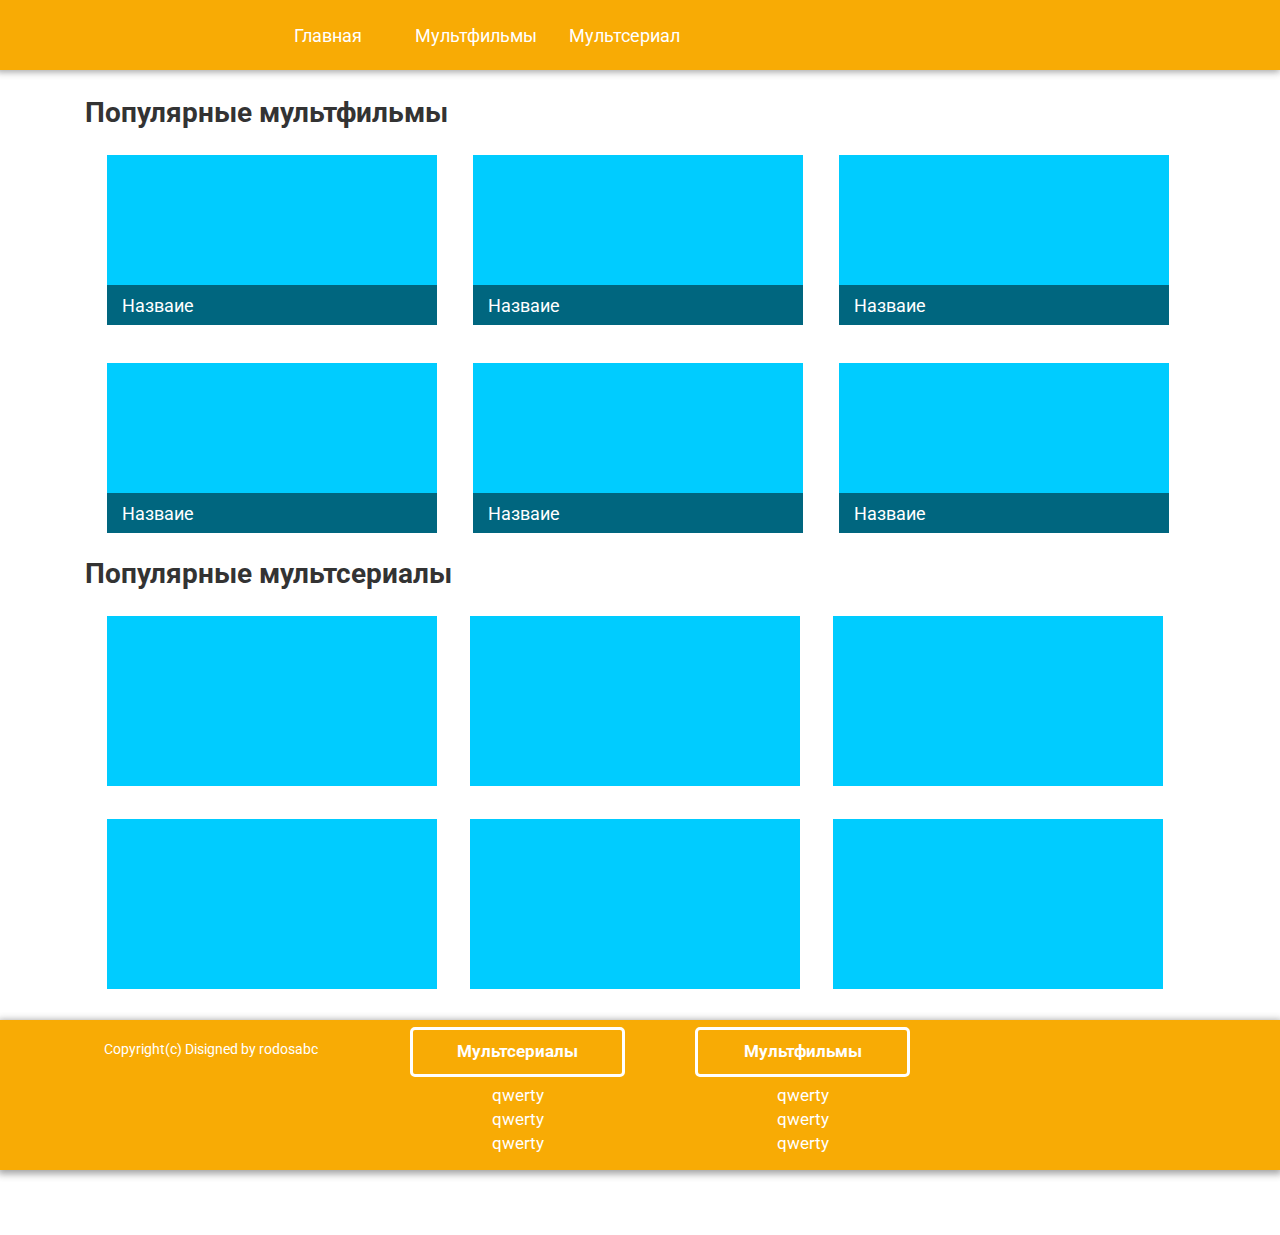
<file: index.html>
<!DOCTYPE html>
<html>

<head>
    <meta charset="utf-8">
    <!-- <meta name="viewport" content="width=device-width, initial-scale=1, user-scalable=no"> -->
    <link href="css/bootstrap.css" rel="stylesheet">
    <link href="css/styles.css" rel="stylesheet">
    <script src="https://ajax.googleapis.com/ajax/libs/jquery/3.1.0/jquery.min.js"></script>
    <title>Cartoon</title>
</head>

<body>
    <!-- Навигация -->
    <div class="row nav-main">
        <div class="container">
            <div class="logo">
                <a href="index.html">
                    <img>
                </a>
            </div>
            <div class="menu">
                <ul>
                    <a href="index.html">
                        <li>Главная</li>
                    </a>
                    <a href="film.html">
                        <li>Мультфильмы</li>
                    </a>
                    <a href="serial.html">
                        <li>Мультсериал</li>
                    </a>
                </ul>
            </div>
        </div>
    </div>
    <!-- Контент  -->
    <div class="row">
        <div class="container">
            <div class="catalog">
                <h2>Популярные мультфильмы</h2>

                <div class="items col-lg-12 col-md-12 col-sm-12 col-xs-12">
                    <a href="">
                        <div class="item">
                            <div class="info">
                                <p>Назваие</p>
                                <ul>
                                    <li><img src="img/see.png"> 1200</li>
                                    <li><img src="img/star.png"> 4.3</li>
                                    <li><img src="img/talk.png"> 5</li>
                                </ul>
                            </div>
                        </div>
                    </a>
                    <div class="item">
                        <div class="info">
                            <p>Назваие</p>
                            <ul>
                                <li>1220</li>
                                <li>4.3</li>
                                <li>5</li>
                            </ul>
                        </div>
                    </div>
                    <div class="item">
                        <div class="info">
                            <p>Назваие</p>
                            <ul>
                                <li>1220</li>
                                <li>4.3</li>
                                <li>5</li>
                            </ul>
                        </div>
                    </div>
                    <div class="item">
                        <div class="info">
                            <p>Назваие</p>
                            <ul>
                                <li>1220</li>
                                <li>4.3</li>
                                <li>5</li>
                            </ul>
                        </div>
                    </div>
                    <div class="item">
                        <div class="info">
                            <p>Назваие</p>
                            <ul>
                                <li>1220</li>
                                <li>4.3</li>
                                <li>5</li>
                            </ul>
                        </div>
                    </div>
                    <div class="item">
                        <div class="info">
                            <p>Назваие</p>
                            <ul>
                                <li>1220</li>
                                <li>4.3</li>
                                <li>5</li>
                            </ul>
                        </div>
                    </div>
                </div>
            </div>
            <div class="catalog">
                <h2>Популярные мультсериалы</h2>
                <div class="items col-lg-12">
                    <div class="item col-lg-3"></div>
                    <div class="item col-lg-3"></div>
                    <div class="item col-lg-3"></div>
                    <div class="item col-lg-3"></div>
                    <div class="item col-lg-3"></div>
                    <div class="item col-lg-3"></div>
                </div>
            </div>
        </div>
    </div>
    <!-- Подвал -->
    <div class="row footer">
        <div class="container">
            <div class="col-lg-3 col-md-3">
                <p>Copyright(c) Disigned by rodosabc</p>
            </div>
            <div class="col-lg-3 col-md-3">
                <ul>
                    <li><h3>Мультсериалы</h3></li>
                    <li>
                        <a href="">qwerty</a>
                    </li>
                    <li>
                        <a href="">qwerty</a>
                    </li>
                    <li>
                        <a href="">qwerty</a>
                    </li>
                </ul>
            </div>
            <div class="col-lg-3 col-md-3">
                <ul>
                  <li><h3>Мультфильмы</h3></li>
                    <li>
                        <a href="">qwerty</a>
                    </li>
                    <li>
                        <a href="">qwerty</a>
                    </li>
                    <li>
                        <a href="">qwerty</a>
                    </li>
                </ul>
            </div>
        </div>
    </div>
</body>

</html>
</file>
<file: css/styles.css>
@import url(https://fonts.googleapis.com/css?family=Roboto:400,400italic,700);

*{
  font-family: 'Roboto', sans-serif;
}

.row{
  margin: 0;
  padding: 0;
}

h2{
  margin-left: 15px;
  margin-bottom: 5px;
  font-size: 2em;
}

.nav-main{
  background: #f8ab05;
  height: 70px;
  box-shadow: -2px 0 7px 2px  rgba(153,153,153,0.9);
}

.nav-main .container div{
  display: inline-block;
}

.logo{
  width: 150px;
}

.menu ul a{
  display: inline-block;
  margin-right: 15px;
  font-size: 1.3em;
  height: 55px;
  width: 130px;
  text-align: center;
  padding-top: 9px;
  color: #ffffff;
  text-decoration: none;
  transition: all 0.11s ease-out 0.11s;
}

.menu ul a:hover{
  border-bottom: 5px solid #ff6600;
  text-shadow: 0 0 1px #666666;
}

.menu ul a li{
  list-style-type: none;
}

.catalog{
    animation: initiate 0.5s ease-in-out;
}

@keyframes initiate{
  from { transform: translate(0, 100px);
          opacity: 0.2;
       }
  100% {
         transform: translate(0,0);
         opacity: 1;
      }
}

.items{
  padding-left: 20px;
  padding-right: 20px;
}

.item{
  display: inline-block;
  width: 30%;
  height: 170px;
  margin: 1.5%;
  background: #00ccff;
  transition: all 0.2s ease-out 0.2s;
  z-index: 2;
  padding: 0;
  overflow: hidden;
  cursor: pointer;
}

.item:hover{
  transform: scale(1.1, 1.1);
  box-shadow: -2px 5px 7px 2px  rgba(153,153,153,0.9);
}

.info{
  margin-top: 170px;
  z-index: 1;
  height: 80px;
  transform: translateY(-40px);
  background: rgba(0,0,0,0.5);
  transition: all 0.2s ease-out 0.2s;
}


.item:hover > .info{
  transform: translateY(-79px);
}

.info p{
  color: #ffffff;
  margin-left: 15px;
  padding-top: 8px;
  font-size: 1.3em;
}

.info ul{
  display: block;
    width: 300px;
    margin: 0 auto;
    /*text-align: right;*/
}

.info ul li{
  color: #ffffff;
  width: 32%;
  display: inline-block;
  font-size: 1em;
}

.info ul li img{
  width: 20px;
  height: 20px;
  margin-bottom: 5px;
}

.panel div{
  display: inline-block;
}

.panel{
  width: 410px;
  margin: 0 auto;
}

.rating {
  unicode-bidi: bidi-override;
  direction: rtl;
  font-size: 3em;
}
.rating > span {
  display: inline-block;
  position: relative;
  width: 0.9em;
  cursor: pointer;
  color: #ff9900;
  top: 5px;
}
.rating > span:hover:before,
.rating > span:hover ~ span:before {
   content: "\2605";
   position: absolute;
   color: #ffcc00;
}

.views{
  font-size: 1.6em;
  margin-right: 30px;
}

.comment p:nth-child(1){
  display: block;
  padding: 10px;
  background: #cccccc;
  color: #ffffff;
  font-weight: 600;
  border-radius: 5px 5px 0 0;
  margin-bottom: -15px;
}

.comment p:nth-child(2){
  display: block;
  border-bottom: 1px solid #cccccc;
  border-right: 1px solid #cccccc;
  border-left: 1px solid #cccccc;
  padding: 10px;
  font-weight: 400;
  border-radius: 0 0 5px 5px;
}

.comments ul li{
  list-style-type: none;
}

.playlist{
  max-height: 530px;
  overflow-y: auto;
}

.playlist ul a li{
  display: block;
  height: 150px;
  border: 1px solid #cccccc;
  position: relative;;
}

.playlist ul a li span{
  border-radius: 0 5px 0 0;
  display: block;
  width: inherit;
  background: rgba(0,0,0,0.5);
  color: #ffffff;
  padding: 5px;
  font-size: 1.1em;
  position: absolute;
  bottom: 0;
}

.playing{
  border-radius: 0 0 5px 0 !important;
  display: block;
  background: rgba(0,0,0,0.5);
  font-size: 1.1em;
  position: absolute;
  top: 0;
  height: 30px;
  color: #29CC2A !important;
}

.playFromList{
  width: 60px;
  height: 60px;
  margin: 45px auto;
  background: rgba(0,0,0,0.5);
  border-radius: 50%;
  transform: translateY(13px);
  opacity: 0;
  transition: all 0.15s ease-out 0.15s;
}

.btnPlay{
  width: 40px;
  height: 30px;
  position: relative;
}

.btnPlay::after{
  content: " ";
  position: absolute;
  left: 18px;
  bottom: -15px;
  border: 15px solid transparent;
  border-left: 30px solid #ffffff;
}

.playlist ul a:hover .playFromList{
  transform: translateY(0px);
  opacity: 0.9;
}

.playlist::-webkit-scrollbar-button {
  display: none;
}

.playlist::-webkit-scrollbar-track {
background-color:#ffffff;
}

.playlist::-webkit-scrollbar-thumb {
border-radius: 3px;
background-color:rgba(0,0,0,0.3);
box-shadow:0px 1px 1px #fff inset;
}

.playlist::-webkit-resizer{
background-repeat:no-repeat;
width:7px;
height:0px
}

.playlist::-webkit-scrollbar{
width: 6px;
}

.formComment{
  padding-left: 40px;
}

.userData{
  padding: 10px;
  background: #cccccc;
  color: #ffffff;
  border-radius: 5px 5px 0 0;
  margin-bottom: -15px;
}

.usetText{
  border-bottom: 1px solid #cccccc;
  border-right: 1px solid #cccccc;
  border-left: 1px solid #cccccc;
  padding: 0 10px;
  border-radius: 0 0 5px 5px;
  text-align: right;
}

.usetText textarea{
  margin: 25px 5% 5px 5%;
  width: 90%;
  min-height: 80px;
  border:1px solid #aaa;
  box-shadow: 0px 0px 3px #ccc, 0 10px 15px #eee inset;
  border-radius: 5px;
  padding: 5px;
  resize: none;
  text-align: left !important;
}

*:focus {outline: none;}

.userData input{
  margin: 0 5px;
  color: #000000;
  width: 150px;
  height: 30px;
  padding: 5px 8px;
  border-radius: 5px;
  border:1px solid #aaa;
  box-shadow: 0px 0px 3px #ccc, 0 10px 15px #eee inset;
}

.userData input:focus, .usetText textarea:focus{
  background: #fff;
  border:1px solid #555;
  box-shadow: 0 0 3px #aaa;
}

.usetText button{
  padding: 10px 15px;
  background-color: #33cc33;
  background: linear-gradient(top, #68b12f, #50911e);
  color: white;
  border: none;
  border-radius: 5px;
  margin-bottom: 10px;
  margin-right: 40px;
  /*position: relative;*/

}

.usetText button:hover{
  background-color: #339900;
}

.usetText button:active{
  background-color: #006600;
  /*background: linear-gradient(top, #339900, #006600);*/
}

.footer{
  color: #ffffff;
  width: 100%;
  display: inline-block;
  margin-top: 15px;
  background-color: #f8ab05 !important;
  /*background: linear-gradient(-45deg, #ffffff, #cccccc) !important;*/
  margin-bottom: 60px;
  box-shadow: 0px 2px 7px 2px  rgba(153,153,153,0.9);
  animation: initiate 0.5s ease-in-out;
}

.footer ul li{
  display: block;
  text-align: center;
  font-size: 1.2em;
  margin-bottom: 10px;
  margin-top: -10px;
}

.footer ul li h3{
  max-width: 300px;
  font-size: 1em;
  padding: 10px 15px;
  /*background-color: #;*/
  /*background: linear-gradient(top, #68b12f, #50911e);*/
  color: white;
  border: 3px solid #ffffff;
  border-radius: 5px;
  /*margin-bottom: 10px;*/
  /*margin-right: 40px;*/
  display: block;
  text-align: center;
}

.footer ul li a{
  color:#ffffff;
}

.footer ul li a:hover{
  color:#ffffcc;
  text-decoration: underline;
}

.footer .col-lg-3:nth-child(1){
  padding-left: 3%;
  padding-top: 5px;
}

.video{
  width: 90%
}


/*@media (max-width:970px) {
  .item{
    margin: 10px;
  }
}

@media (max-width:750px) {
  .item{
    width: 45%;
  }
}

@media (max-width:480px) {
  .item{
    width: 90%;
  }
}*/
</file>
